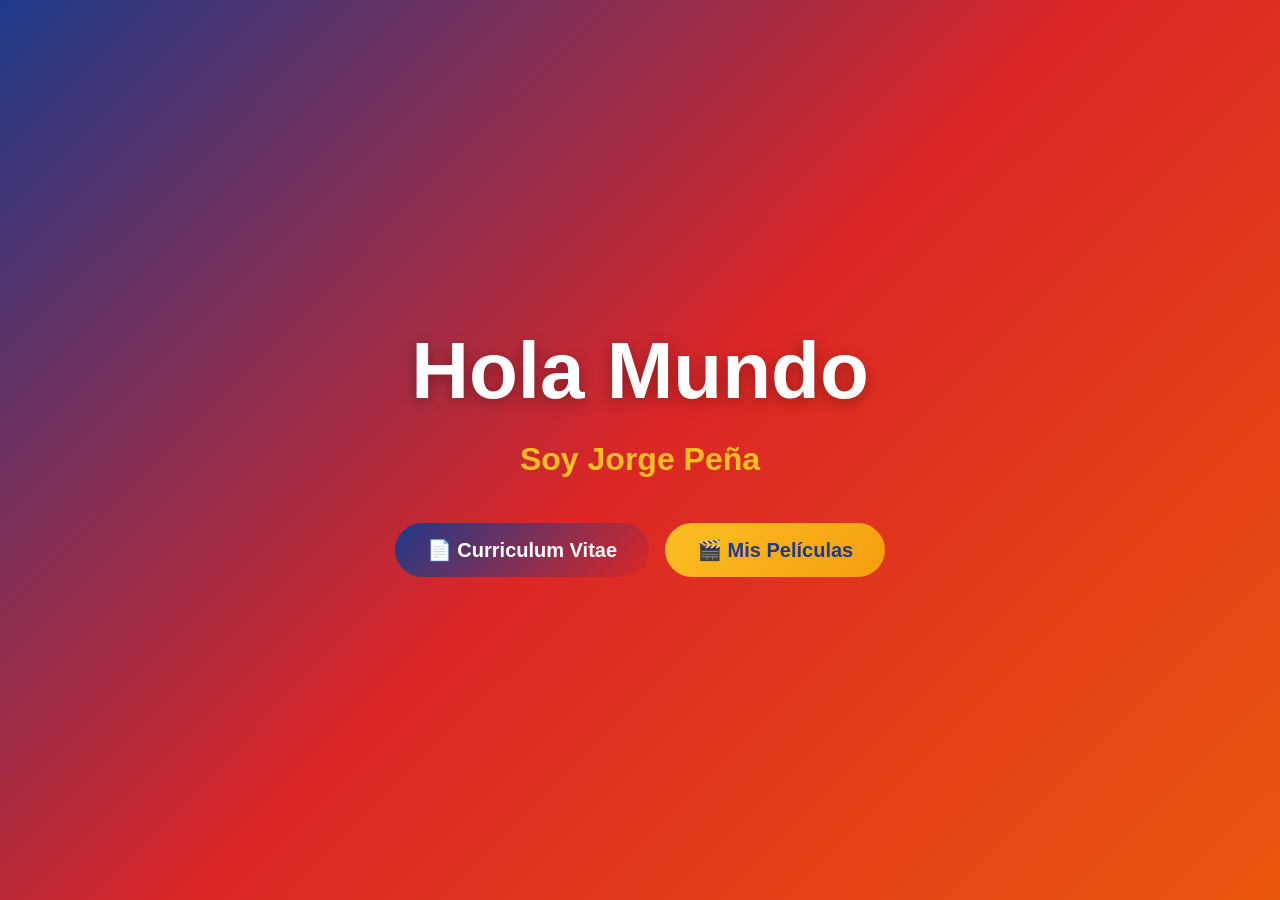
<file: index.html>
<!DOCTYPE html>
<html lang="es">
<head>
    <meta charset="UTF-8">
    <meta name="viewport" content="width=device-width, initial-scale=1.0">
    <title>Hola Mundo - Jorge Peña</title>
    <link href="https://cdn.jsdelivr.net/npm/bootstrap@5.3.0/dist/css/bootstrap.min.css" rel="stylesheet">
    <link rel="stylesheet" href="estilos.css">
</head>
<body>
    <section class="hero-section">
        <div class="hero-content">
            <h1>Hola Mundo</h1>
            <p>Soy Jorge Peña</p>
            <div class="nav-buttons">
                <a href="cv.html" class="btn btn-primary btn-lg">📄 Curriculum Vitae</a>
                <a href="peliculas.html" class="btn btn-secondary btn-lg">🎬 Mis Películas</a>
            </div>
        </div>
    </section>
    <script src="https://cdn.jsdelivr.net/npm/bootstrap@5.3.0/dist/js/bootstrap.bundle.min.js"></script>
</body>
</html>
</file>
<file: estilos.css>
/* Estilos personalizados moderno y responsivo */

* {
    margin: 0;
    padding: 0;
    box-sizing: border-box;
}

body {
    font-family: 'Segoe UI', Tahoma, Geneva, Verdana, sans-serif;
    background: linear-gradient(135deg, #1e3a8a 0%, #dc2626 50%, #ea580c 100%);
    min-height: 100vh;
    color: #333;
}

/* Navbar y navegación */
.navbar {
    background: rgba(30, 58, 138, 0.95) !important;
    backdrop-filter: blur(10px);
    box-shadow: 0 4px 12px rgba(0, 0, 0, 0.15);
    padding: 1rem 0;
}

.navbar-brand {
    font-weight: 700;
    font-size: 1.5rem;
    background: linear-gradient(135deg, #fff700 0%, #fbbf24 100%);
    -webkit-background-clip: text;
    -webkit-text-fill-color: transparent;
    background-clip: text;
}

.nav-link {
    color: #fff !important;
    font-weight: 500;
    transition: all 0.3s ease;
    position: relative;
    margin-left: 1.5rem;
}

.nav-link::after {
    content: '';
    position: absolute;
    bottom: -5px;
    left: 0;
    width: 0;
    height: 3px;
    background: linear-gradient(135deg, #fff700 0%, #fbbf24 100%);
    transition: width 0.3s ease;
}

.nav-link:hover::after {
    width: 100%;
}

/* Pagina Principal */
.hero-section {
    min-height: 100vh;
    display: flex;
    align-items: center;
    justify-content: center;
    padding: 2rem;
}

.hero-content {
    text-align: center;
    animation: fadeInUp 0.8s ease-out;
}

.hero-content h1 {
    font-size: clamp(2.5rem, 10vw, 5rem);
    font-weight: 800;
    color: #fff;
    margin-bottom: 1rem;
    text-shadow: 0 4px 15px rgba(0, 0, 0, 0.3);
    line-height: 1.2;
}

.hero-content p {
    font-size: clamp(1.2rem, 5vw, 2rem);
    color: #fbbf24;
    margin-bottom: 2.5rem;
    font-weight: 600;
}

@keyframes fadeInUp {
    from {
        opacity: 0;
        transform: translateY(30px);
    }
    to {
        opacity: 1;
        transform: translateY(0);
    }
}

/* CV Layout */
.cv-container {
    margin: 3rem auto;
    max-width: 1200px;
}

.cv-wrapper {
    display: grid;
    grid-template-columns: 1fr 1.5fr;
    gap: 0;
    border-radius: 20px;
    overflow: hidden;
    box-shadow: 0 20px 60px rgba(0, 0, 0, 0.3);
}

.cv-sidebar {
    background: linear-gradient(135deg, #1e3a8a 0%, #1e1b4b 100%);
    color: white;
    padding: 3rem 2rem;
}

.cv-main {
    background: #f9fafb;
    padding: 3rem 2.5rem;
}

.profile-photo {
    width: 150px;
    height: 150px;
    border-radius: 50%;
    border: 5px solid #fbbf24;
    margin: 0 auto 1.5rem;
    object-fit: cover;
}

.profile-name {
    font-size: 1.8rem;
    font-weight: 700;
    margin-bottom: 0.5rem;
    color: #fff;
}

.profile-title {
    color: #fbbf24;
    font-weight: 600;
    margin-bottom: 2rem;
}

.section-title {
    font-size: 1.3rem;
    font-weight: 700;
    color: #fff;
    margin-top: 2rem;
    margin-bottom: 1.2rem;
    display: flex;
    align-items: center;
    gap: 0.8rem;
}

.section-title::before {
    content: '';
    display: inline-block;
    width: 5px;
    height: 25px;
    background: linear-gradient(135deg, #fbbf24 0%, #f59e0b 100%);
}

.info-item {
    margin-bottom: 1rem;
    font-size: 0.95rem;
    line-height: 1.6;
}

.info-item strong {
    color: #fbbf24;
}

.skill-bar {
    margin-bottom: 1.2rem;
}

.skill-name {
    color: #fff;
    font-weight: 600;
    margin-bottom: 0.5rem;
    font-size: 0.9rem;
}

.skill-bar-bg {
    height: 8px;
    background: rgba(255, 255, 255, 0.2);
    border-radius: 10px;
    overflow: hidden;
}

.skill-bar-fill {
    height: 100%;
    background: linear-gradient(90deg, #fbbf24 0%, #f59e0b 100%);
    border-radius: 10px;
}

.cv-main h2 {
    font-size: 1.5rem;
    font-weight: 700;
    color: #1e3a8a;
    margin-top: 1.5rem;
    margin-bottom: 1rem;
    padding-bottom: 0.8rem;
    border-bottom: 3px solid #fbbf24;
}

.job-item {
    margin-bottom: 1.5rem;
    padding-left: 1.5rem;
    border-left: 3px solid #fbbf24;
}

.job-title {
    font-weight: 700;
    color: #1e3a8a;
    margin-bottom: 0.3rem;
}

.job-company {
    color: #6b7280;
    font-size: 0.9rem;
    margin-bottom: 0.5rem;
}

.job-period {
    color: #fbbf24;
    font-size: 0.85rem;
    font-weight: 600;
}

/* Cards Películas */
.card {
    border: none;
    border-radius: 16px;
    box-shadow: 0 8px 25px rgba(0, 0, 0, 0.1);
    transition: all 0.3s cubic-bezier(0.4, 0, 0.2, 1);
    overflow: hidden;
}

.card:hover {
    transform: translateY(-10px);
    box-shadow: 0 20px 45px rgba(30, 58, 138, 0.2);
}

.card-img-top {
    border-radius: 0;
    height: 300px;
    object-fit: cover;
    transition: transform 0.3s ease;
}

.card:hover .card-img-top {
    transform: scale(1.05);
}

.card-body {
    padding: 1.5rem;
}

.card-title {
    font-weight: 700;
    color: #1e3a8a;
    margin-bottom: 0.5rem;
}

.card-text {
    color: #6b7280;
    font-size: 0.95rem;
}

/* Botones */
.btn-primary {
    background: linear-gradient(135deg, #1e3a8a 0%, #dc2626 100%) !important;
    border: none;
    border-radius: 999px;
    padding: 0.75rem 2rem;
    font-weight: 600;
    transition: all 0.3s ease;
}

.btn-primary:hover {
    transform: translateY(-3px);
    box-shadow: 0 10px 25px rgba(30, 58, 138, 0.3);
    background: linear-gradient(135deg, #1e3a8a 0%, #991b1b 100%) !important;
}

.btn-secondary {
    background: linear-gradient(135deg, #fbbf24 0%, #f59e0b 100%) !important;
    border: none;
    border-radius: 999px;
    padding: 0.75rem 2rem;
    font-weight: 600;
    color: #1e3a8a !important;
    transition: all 0.3s ease;
}

.btn-secondary:hover {
    transform: translateY(-3px);
    box-shadow: 0 10px 25px rgba(251, 191, 36, 0.3);
    background: linear-gradient(135deg, #fbbf24 0%, #d97706 100%) !important;
}

.btn-outline-light {
    color: #fff !important;
    border: 2px solid #fff;
    border-radius: 999px;
    padding: 0.6rem 1.8rem;
    font-weight: 600;
    transition: all 0.3s ease;
}

.btn-outline-light:hover {
    background: #fff;
    color: #1e3a8a !important;
    transform: translateY(-3px);
}

/* Secciones generales */
.section-container {
    padding: 2rem;
    margin: 2rem 0;
    background: rgba(255, 255, 255, 0.95);
    border-radius: 20px;
    box-shadow: 0 8px 25px rgba(0, 0, 0, 0.1);
}

.section-header {
    text-align: center;
    margin-bottom: 2.5rem;
}

.section-header h1 {
    font-size: clamp(1.5rem, 5vw, 2.5rem);
    font-weight: 800;
    color: #1e3a8a;
    margin-bottom: 0.5rem;
}

.section-header p {
    font-size: 1.1rem;
    color: #6b7280;
}

.nav-buttons {
    display: flex;
    gap: 1rem;
    justify-content: center;
    flex-wrap: wrap;
    margin-top: 2rem;
}

/* Responsivo */
@media (max-width: 768px) {
    .cv-wrapper {
        grid-template-columns: 1fr;
    }
    
    .cv-sidebar {
        padding: 2rem 1.5rem;
    }
    
    .cv-main {
        padding: 2rem 1.5rem;
    }
    
    .hero-section {
        padding: 1.5rem;
        min-height: 80vh;
    }
    
    .hero-content h1 {
        font-size: 2rem;
    }
    
    .hero-content p {
        font-size: 1.2rem;
    }
    
    .nav-link {
        margin-left: 0;
        padding: 0.5rem 0;
    }
    
    .section-header h1 {
        font-size: 1.5rem;
    }
    
    .card-img-top {
        height: 200px;
    }
    
    .profile-photo {
        width: 120px;
        height: 120px;
    }
}

@media (max-width: 576px) {
    .section-container {
        padding: 1.5rem;
        margin: 1rem 0;
    }
    
    .btn-primary, .btn-secondary, .btn-outline-light {
        padding: 0.6rem 1.2rem;
        font-size: 0.9rem;
    }
    
    .section-header h1 {
        font-size: 1.3rem;
    }
    
    .nav-buttons {
        gap: 0.5rem;
    }
}
</file>
